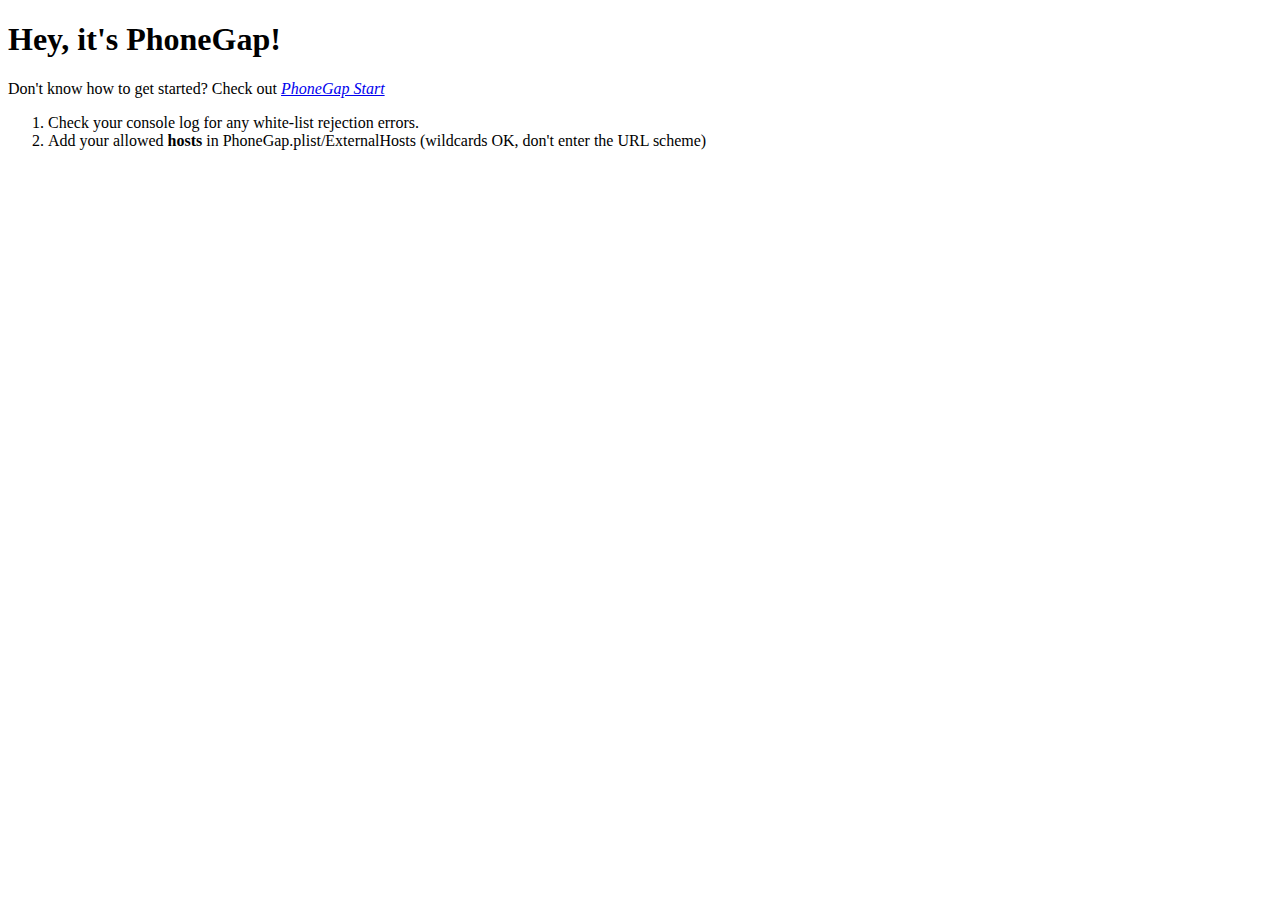
<file: JBLive/www/index.html>
<!DOCTYPE html>
<html>
  <head>
  <title></title>
  
    <meta name="viewport" content="width=device-width, initial-scale=1.0, maximum-scale=1.0, user-scalable=no;" />
	<meta charset="utf-8">


	<!-- iPad/iPhone specific css below, add after your main css >
	<link rel="stylesheet" media="only screen and (max-device-width: 1024px)" href="ipad.css" type="text/css" />		
	<link rel="stylesheet" media="only screen and (max-device-width: 480px)" href="iphone.css" type="text/css" />		
	-->
	<!-- If your application is targeting iOS BEFORE 4.0 you MUST put json2.js from http://www.JSON.org/json2.js into your www directory and include it here -->
	<script type="text/javascript" charset="utf-8" src="phonegap-1.4.1.js"></script>
    <script type="text/javascript">


	// If you want to prevent dragging, uncomment this section
	/*
	function preventBehavior(e) 
	{ 
      e.preventDefault(); 
    };
	document.addEventListener("touchmove", preventBehavior, false);
	*/
	
	/* If you are supporting your own protocol, the var invokeString will contain any arguments to the app launch.
	see http://iphonedevelopertips.com/cocoa/launching-your-own-application-via-a-custom-url-scheme.html
	for more details -jm */
	/*
	function handleOpenURL(url)
	{
		// TODO: do something with the url passed in.
	}
	*/
	
	function onBodyLoad()
	{		
		document.addEventListener("deviceready", onDeviceReady, false);
	}
	
	/* When this function is called, PhoneGap has been initialized and is ready to roll */
	/* If you are supporting your own protocol, the var invokeString will contain any arguments to the app launch.
	see http://iphonedevelopertips.com/cocoa/launching-your-own-application-via-a-custom-url-scheme.html
	for more details -jm */
	function onDeviceReady()
	{
		// do your thing!
		navigator.notification.alert("PhoneGap is working")
	}
    
    </script>
  </head>
  <body onload="onBodyLoad()">
	<h1>Hey, it's PhoneGap!</h1>
	<p>Don't know how to get started? Check out <em><a target="_blank" href="http://www.phonegap.com/start#ios-x4">PhoneGap Start</a></em>
	<br />
	<ol>
		<li>Check your console log for any white-list rejection errors.</li>
		<li>Add your allowed <strong>hosts</strong> in PhoneGap.plist/ExternalHosts (wildcards OK, don't enter the URL scheme)</li>
	</ol>
  </body>
</html>
</file>
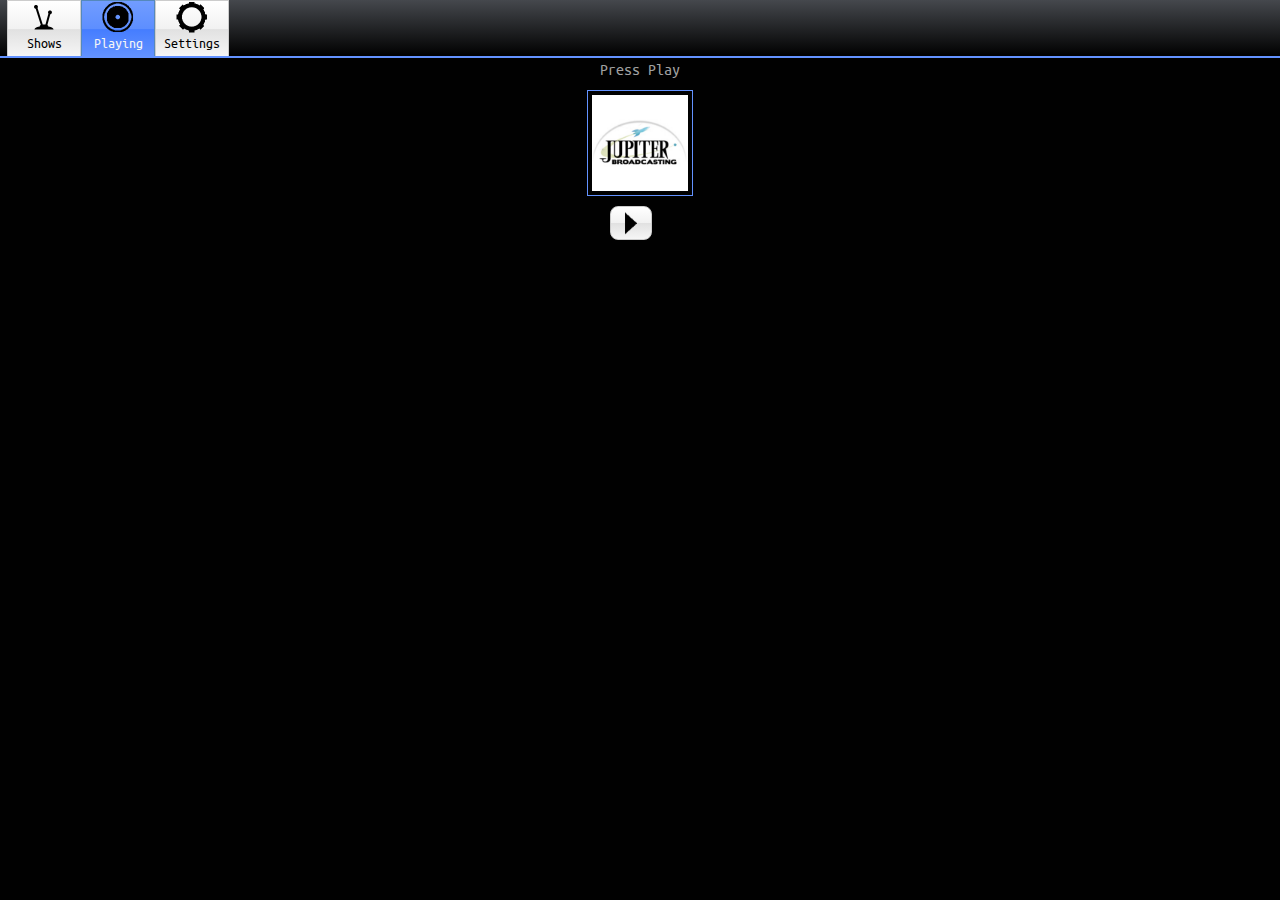
<file: ux/littleBlueRocket/index.html>
<!DOCTYPE html>
<html>
<head>
<!--
Copyright [2012] [Fingertip Tech, INC]

 Licensed under the Apache License, Version 2.0 (the "License");
 you may not use this file except in compliance with the License.
 You may obtain a copy of the License at

       http://www.apache.org/licenses/LICENSE-2.0

 Unless required by applicable law or agreed to in writing, software
 distributed under the License is distributed on an "AS IS" BASIS,
 WITHOUT WARRANTIES OR CONDITIONS OF ANY KIND, either express or implied.
 See the License for the specific language governing permissions and
 limitations under the License.
 -->
<meta charset="UTF-8"/>
<meta name="description" content="Jupiter Broadcasting Mobile Webcast Player App(https://github.com/dominickm/jupiter_broadcasting_mobile_community)"/>
<title>Jupiter Broadcasting Community Mobile Application</title>
<link rel="stylesheet" type="text/css" href="theme.css"/>
<script type="text/javascript" charset="utf-8" src="cordova-1.9.0.js"></script>
<script type="text/javascript" src="jquery-1.7.2.min.js"></script>
<script type="text/javascript" src="theme.js"></script>
</head>
<body>
<div class="frame" id="applicationframe"></div>
</body>
</html>
</file>
<file: ux/littleBlueRocket/theme.css>
/*
	Copyright [2012] [Fingertip Tech, INC]

	 Licensed under the Apache License, Version 2.0 (the "License");
	 you may not use this file except in compliance with the License.
	 You may obtain a copy of the License at

		   http://www.apache.org/licenses/LICENSE-2.0

	 Unless required by applicable law or agreed to in writing, software
	 distributed under the License is distributed on an "AS IS" BASIS,
	 WITHOUT WARRANTIES OR CONDITIONS OF ANY KIND, either express or implied.
	 See the License for the specific language governing permissions and
	 limitations under the License.
 */
/* Custom Font*/
@font-face {
    font-family: 'UbuntuMonoRegular';
    src: url('UbuntuMono-R-webfont.eot');
    src: url('UbuntuMono-R-webfont.eot?#iefix') format('embedded-opentype'),
         url('UbuntuMono-R-webfont.woff') format('woff'),
         url('UbuntuMono-R-webfont.ttf') format('truetype'),
         url('UbuntuMono-R-webfont.svg#UbuntuMonoRegular') format('svg');
    font-weight: normal;
    font-style: normal;
}
@font-face {
    font-family: 'UbuntuMonoItalic';
    src: url('UbuntuMono-RI-webfont.eot');
    src: url('UbuntuMono-RI-webfont.eot?#iefix') format('embedded-opentype'),
         url('UbuntuMono-RI-webfont.woff') format('woff'),
         url('UbuntuMono-RI-webfont.ttf') format('truetype'),
         url('UbuntuMono-RI-webfont.svg#UbuntuMonoItalic') format('svg');
    font-weight: normal;
    font-style: normal;
}
@font-face {
    font-family: 'UbuntuMonoBold';
    src: url('UbuntuMono-B-webfont.eot');
    src: url('UbuntuMono-B-webfont.eot?#iefix') format('embedded-opentype'),
         url('UbuntuMono-B-webfont.woff') format('woff'),
         url('UbuntuMono-B-webfont.ttf') format('truetype'),
         url('UbuntuMono-B-webfont.svg#UbuntuMonoBold') format('svg');
    font-weight: normal;
    font-style: normal;
}
@font-face {
    font-family: 'UbuntuMonoBoldItalic';
    src: url('UbuntuMono-BI-webfont.eot');
    src: url('UbuntuMono-BI-webfont.eot?#iefix') format('embedded-opentype'),
         url('UbuntuMono-BI-webfont.woff') format('woff'),
         url('UbuntuMono-BI-webfont.ttf') format('truetype'),
         url('UbuntuMono-BI-webfont.svg#UbuntuMonoBoldItalic') format('svg');
    font-weight: normal;
    font-style: normal;
}
html, body {
	margin: 0;
	padding: 0;
	background: #010101;
	height: 100%;
	overflow: hidden;
	font-family: 'UbuntuMonoRegular';
	font-size: 14px;
}
/* Used for size calculations*/
.frame {
	margin: 0;
	padding: 0;
	height: 100%;
	overflow: hidden;
}
.icon64 {
	margin-left: auto;
    margin-right: auto;
	padding: 0px;
	height: 16px;
	width: 16px;
	clear:both;
	display:block; 
}
.icon24 {
	margin-left: auto;
    margin-right: auto;
	padding: 0px;
	height: 24px;
	width: 24px;
	display: block;
	text-align: center;
}
.icon32 {
	margin-left: auto;
    margin-right: auto;
	padding: 0px;
	height: 32px;
	width: 32px;
	clear:both;
	display:block; 
}
.icon48 {
	margin-left: auto;
    margin-right: auto;
	padding: 0px;
	height: 48px;
	width: 48px;
	clear:both;
	display:block; 
}
.icon64 {
	margin-left: auto;
    margin-right: auto;
	padding: 0px;
	height: 64px;
	width: 64px;
	clear:both;
	display:block; 
}
.icon72 {
	margin-left: auto;
    margin-right: auto;
	padding: 0px;
	height: 72px;
	width: 72px;
	clear:both;
	display:block; 
}
.icon96 {
	margin-left: auto;
    margin-right: auto;
	padding: 0px;
	height: 96px;
	width: 96px;
	clear:both;
	display:block; 
}
.toolbar {
	background: #45484d;
	background: -moz-linear-gradient(top,  #45484d 0%, #000000 100%);
	background: -webkit-gradient(linear, left top, left bottom, color-stop(0%,#45484d), color-stop(100%,#000000));
	background: -webkit-linear-gradient(top,  #45484d 0%,#000000 100%);
	background: -o-linear-gradient(top,  #45484d 0%,#000000 100%);
	background: -ms-linear-gradient(top,  #45484d 0%,#000000 100%);
	background: linear-gradient(to bottom,  #45484d 0%,#000000 100%);
	filter: progid:DXImageTransform.Microsoft.gradient( startColorstr='#45484d', endColorstr='#000000',GradientType=0 );
	margin: 0px;
	padding: 0px;
	height: 56px;
	overflow: hidden;
}
.toolbarhr {
	height: 2px;
	background: #6392ff;
	color: #6392ff;
}
.hr {
	height: 2px;
	background: #a1a1a1;
	color: #a1a1a1;
}
.tab {
	margin:0px;
	padding: 0px 4px 0px 4px;
	background: #ffffff;
	background: -moz-linear-gradient(top,  #ffffff 0%, #f1f1f1 50%, #e1e1e1 51%, #f6f6f6 100%);
	background: -webkit-gradient(linear, left top, left bottom, color-stop(0%,#ffffff), color-stop(50%,#f1f1f1), color-stop(51%,#e1e1e1), color-stop(100%,#f6f6f6));
	background: -webkit-linear-gradient(top,  #ffffff 0%,#f1f1f1 50%,#e1e1e1 51%,#f6f6f6 100%);
	background: -o-linear-gradient(top,  #ffffff 0%,#f1f1f1 50%,#e1e1e1 51%,#f6f6f6 100%);
	background: -ms-linear-gradient(top,  #ffffff 0%,#f1f1f1 50%,#e1e1e1 51%,#f6f6f6 100%);
	background: linear-gradient(to bottom,  #ffffff 0%,#f1f1f1 50%,#e1e1e1 51%,#f6f6f6 100%);
	filter: progid:DXImageTransform.Microsoft.gradient( startColorstr='#99bdff', endColorstr='#8bb4ff',GradientType=0 );
	height: 56px;
	line-height: 20px;
	min-width: 64px;
	border: 1px solid #ccc;
	cursor: default;
	display: inline-block;
	text-align: center;
	transition: background 0.5s, border 0.5s,color 0.5s;
	-moz-transition:  background 0.5s, border 0.5s,color 0.5s; /* Firefox 4 */
	-webkit-transition:  background 0.5s, border 0.5s,color 0.5s; /* Safari and Chrome */
	-o-transition:  background 0.5s, border 0.5s,color 0.5s; /* Opera */
}
.tab:active {
	border: 1px solid #ffdb99;
	background: #ffdb99;
	background: -moz-linear-gradient(top,  #ffdb99 0%, #ffd483 50%, #ffcb69 51%, #ffd68b 100%);
	background: -webkit-gradient(linear, left top, left bottom, color-stop(0%,#ffdb99), color-stop(50%,#ffd483), color-stop(51%,#ffcb69), color-stop(100%,#ffd68b));
	background: -webkit-linear-gradient(top,  #ffdb99 0%,#ffd483 50%,#ffcb69 51%,#ffd68b 100%);
	background: -o-linear-gradient(top,  #ffdb99 0%,#ffd483 50%,#ffcb69 51%,#ffd68b 100%);
	background: -ms-linear-gradient(top,  #ffdb99 0%,#ffd483 50%,#ffcb69 51%,#ffd68b 100%);
	background: linear-gradient(to bottom,  #ffdb99 0%,#ffd483 50%,#ffcb69 51%,#ffd68b 100%);
	filter: progid:DXImageTransform.Microsoft.gradient( startColorstr='#ffdb99', endColorstr='#ffd68b',GradientType=0 );
}
.tabcurrent {
	margin: 0;
	padding: 0px 4px 0px 4px;
	height: 56px;
	line-height: 20px;
	display: inline-block;
	min-width: 64px;
	border: 1px solid #58B;
	transition: border 0.5s, color 0.5s;
	color: #f6f6f6;
	text-align: center;
	cursor: default;
	background: #719cff;
	background: -moz-linear-gradient(top,  #719cff 0%, #5d8eff 50%, #457dff 51%, #6392ff 100%);
	background: -webkit-gradient(linear, left top, left bottom, color-stop(0%,#719cff), color-stop(50%,#5d8eff), color-stop(51%,#457dff), color-stop(100%,#6392ff));
	background: -webkit-linear-gradient(top,  #719cff 0%,#5d8eff 50%,#457dff 51%,#6392ff 100%);
	background: -o-linear-gradient(top,  #719cff 0%,#5d8eff 50%,#457dff 51%,#6392ff 100%);
	background: -ms-linear-gradient(top,  #719cff 0%,#5d8eff 50%,#457dff 51%,#6392ff 100%);
	background: linear-gradient(to bottom,  #719cff 0%,#5d8eff 50%,#457dff 51%,#6392ff 100%);
	filter: progid:DXImageTransform.Microsoft.gradient( startColorstr='#719cff', endColorstr='#6392ff',GradientType=0 );
	transition: background 0.5s, border 0.5s,color 0.5s;
	-moz-transition:  background 0.5s, border 0.5s,color 0.5s; /* Firefox 4 */
	-webkit-transition:  background 0.5s, border 0.5s,color 0.5s; /* Safari and Chrome */
	-o-transition:  background 0.5s, border 0.5s,color 0.5s; /* Opera */
}
.albumart {
	margin-left: auto;
    margin-right: auto;
	margin-top: 8px;
	margin-bottom: 8px;
	padding: 4px;
	width: 96px;
	height: 96px;
	border: solid 1px #6392ff;
}
.titlebox {
	margin-left: auto;
    margin-right: auto;
	padding: 4px;
	color: #a1a1a1;
	font-size: 16px;
	text-align: center;

}
.button {
	margin: 2px;
	border: 1px solid #ccc;
	line-height: 24px;
	padding-left: 8px;
	padding-right: 8px;
	padding-top: 4px;
	padding-bottom: 4px;;
	border-radius:8px;
	display: inline-block;
	overflow: hidden;
	font-size: 14px;
	font-family: 'UbuntuMonoRegular';
	cursor: default;
	background: #ffffff;
	background: -moz-linear-gradient(top,  #ffffff 0%, #f1f1f1 50%, #e1e1e1 51%, #f6f6f6 100%);
	background: -webkit-gradient(linear, left top, left bottom, color-stop(0%,#ffffff), color-stop(50%,#f1f1f1), color-stop(51%,#e1e1e1), color-stop(100%,#f6f6f6));
	background: -webkit-linear-gradient(top,  #ffffff 0%,#f1f1f1 50%,#e1e1e1 51%,#f6f6f6 100%);
	background: -o-linear-gradient(top,  #ffffff 0%,#f1f1f1 50%,#e1e1e1 51%,#f6f6f6 100%);
	background: -ms-linear-gradient(top,  #ffffff 0%,#f1f1f1 50%,#e1e1e1 51%,#f6f6f6 100%);
	background: linear-gradient(to bottom,  #ffffff 0%,#f1f1f1 50%,#e1e1e1 51%,#f6f6f6 100%);
	filter: progid:DXImageTransform.Microsoft.gradient( startColorstr='#ffffff', endColorstr='#f6f6f6',GradientType=0 );
}
.button:active {
	border: 1px solid #3f87d0;
	color: #f6f6f6;
	background: #719cff;
	background: -moz-linear-gradient(top,  #719cff 0%, #5d8eff 50%, #457dff 51%, #6392ff 100%);
	background: -webkit-gradient(linear, left top, left bottom, color-stop(0%,#719cff), color-stop(50%,#5d8eff), color-stop(51%,#457dff), color-stop(100%,#6392ff));
	background: -webkit-linear-gradient(top,  #719cff 0%,#5d8eff 50%,#457dff 51%,#6392ff 100%);
	background: -o-linear-gradient(top,  #719cff 0%,#5d8eff 50%,#457dff 51%,#6392ff 100%);
	background: -ms-linear-gradient(top,  #719cff 0%,#5d8eff 50%,#457dff 51%,#6392ff 100%);
	background: linear-gradient(to bottom,  #719cff 0%,#5d8eff 50%,#457dff 51%,#6392ff 100%);
	filter: progid:DXImageTransform.Microsoft.gradient( startColorstr='#719cff', endColorstr='#6392ff',GradientType=0 );
}
.centered {
	margin-left: auto;
    margin-right: auto;
	margin-top: 8px;
	margin-bottom: 8px;
	width: 64px;
}
</file>
